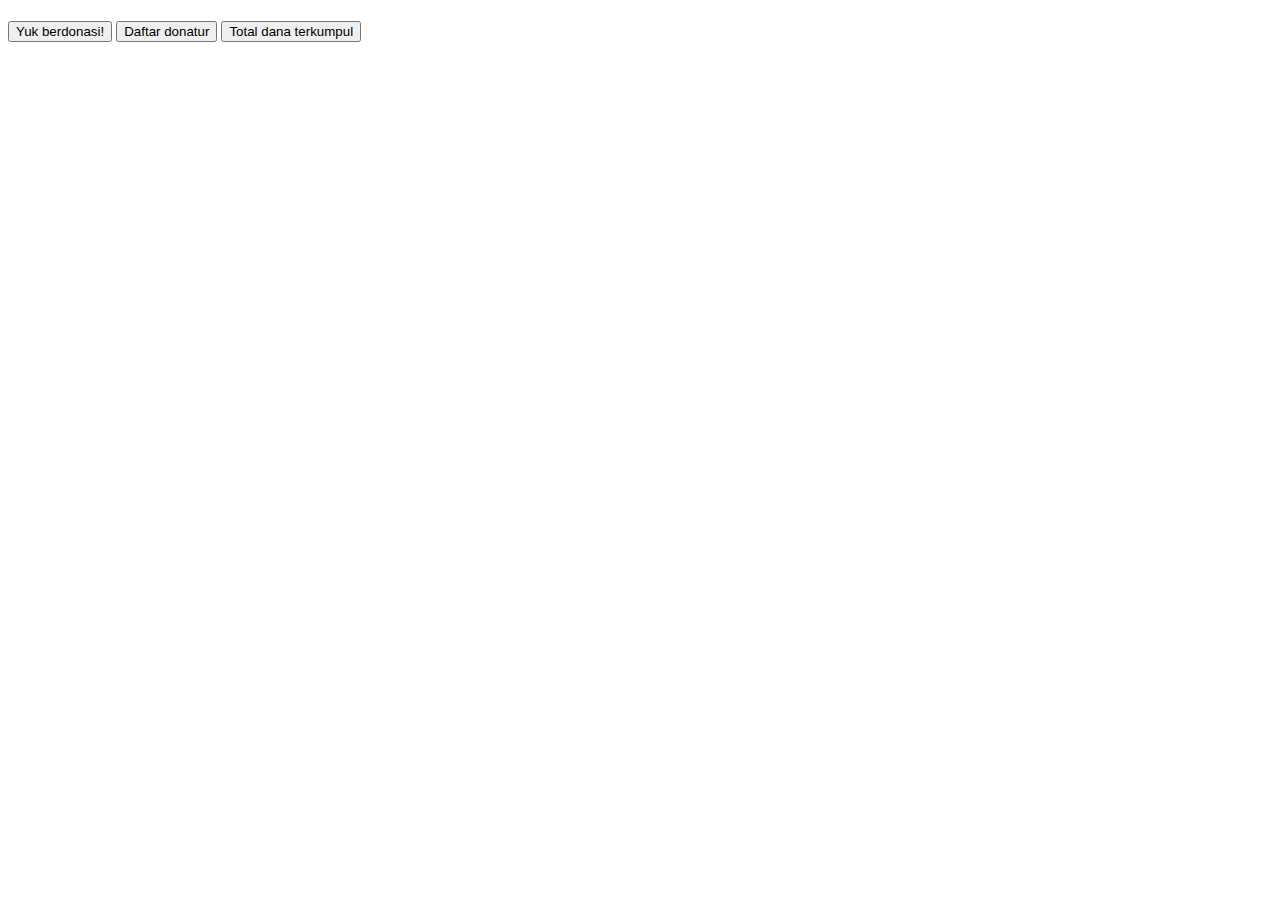
<file: src/main/resources/templates/index.html>
<!DOCTYPE html>
<html lang="en" xmlns:th="http://www.thymeleaf.org">
    <head>
        <title>Website Penggalangan Dana untuk Ijat</title>
        <link rel="stylesheet" th:href="@{style.css}">
    </head>

    <body>
        <div class="container">
            <h1 th:text="'Halo ' + ${namaKamu} + ', yuk bantu Ijat!'"></h1>
            <div class="button-container">
                <a href="/form-donasi"><button>Yuk berdonasi!</button></a>
                <a href="/daftar-donatur"><button>Daftar donatur</button></a>
                <a href="/total-donasi"><button>Total dana terkumpul</button></a>
            </div>
        </div>
    </body>
</html>
</file>
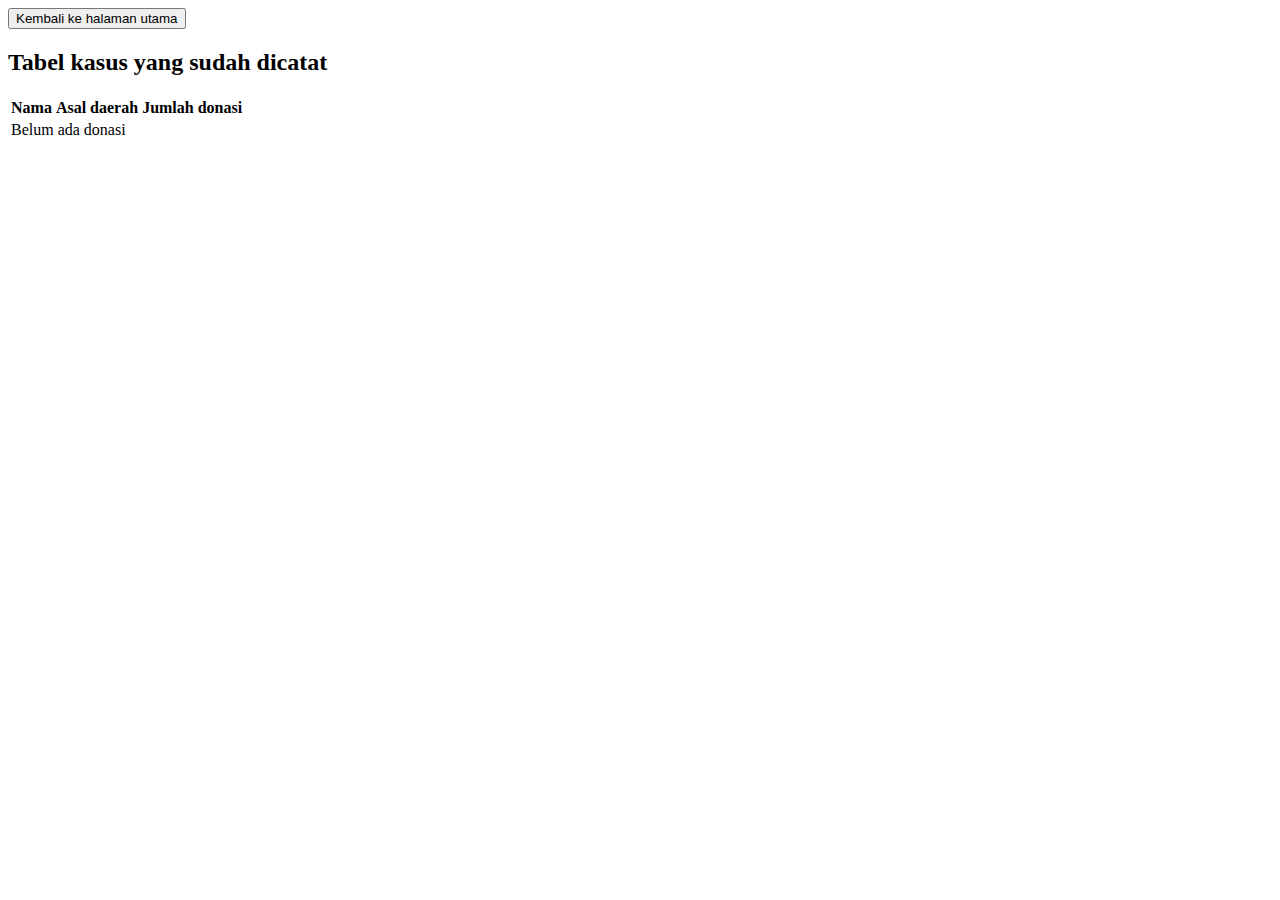
<file: src/main/resources/templates/daftar-donatur.html>
<!DOCTYPE html>
<html lang="en" xmlns:th="http://www.thymeleaf.org">
    <head>
        <title>Website Penggalangan Dana untuk Ijat</title>
        <link rel="stylesheet" th:href="@{style.css}">
    </head>

    <body>
        <div class="table-container">
            <a href="/"><button>Kembali ke halaman utama</button></a>
            <h2>Tabel kasus yang sudah dicatat</h2>
            <table>
                <thead>
                    <tr>
                    <th>Nama</th>
                    <th>Asal daerah</th>
                    <th>Jumlah donasi</th>
                    </tr>
                </thead>
                <tbody>
                    <!-- if block untuk meng-handle jika belum ada donatur -->
                    <tr th:if="${daftarDonatur.size()} == 0">
                        <td colspan="3"> Belum ada donasi </td>
                    </tr>
                    <!-- iterasi daftar donatur untuk ditampilkan dalam tabel -->
                    <tr th:each="donatur: ${daftarDonatur}">
                       <td><span th:text="${donatur.getNama()}"></span></td>
                       <td><span th:text="${donatur.getAsalDaerah()}"></span></td>
                       <td><span th:text="${donatur.getJumlahDonasi()}"></span></td>
                    </tr>
                </tbody>
            </table>
        </div>
    </body>
</html>
</file>
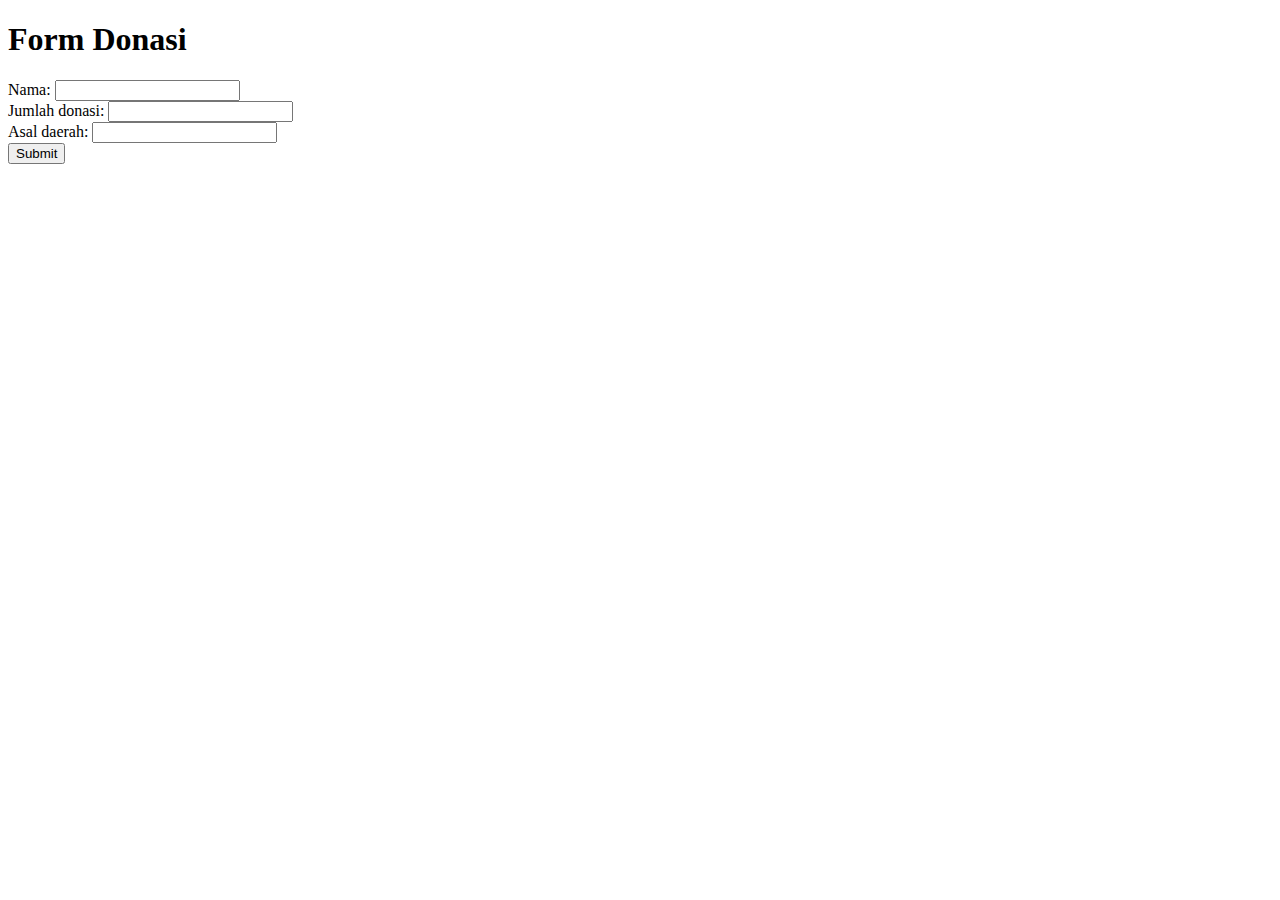
<file: src/main/resources/templates/form-donasi.html>
<!DOCTYPE html>
<html lang="en" xmlns:th="http://www.thymeleaf.org">
  <head>
    <title>Website Penggalangan Dana untuk Ijat</title>
    <link rel="stylesheet" th:href="@{style.css}" />
  </head>

  <body>
    <div class="container">
      <h1>Form Donasi</h1>
      <form
        action="#"
        th:action="@{/form-donasi}"
        th:object="${donatur}"
        method="post"
      >
        <div class="field">
           Nama: <input type="text" th:field="*{nama}" />
        </div>
        <div class="field">
          Jumlah donasi:
          <input type="text" th:field="*{jumlahDonasi}" />
        </div>
        <div class="field">
           Asal daerah: <input type="text" th:field="*{asalDaerah}" />
        </div>
        <div class="button-container">
          <input type="submit" value="Submit" />
        </div>
      </form>
    </div>
  </body>
</html>
</file>
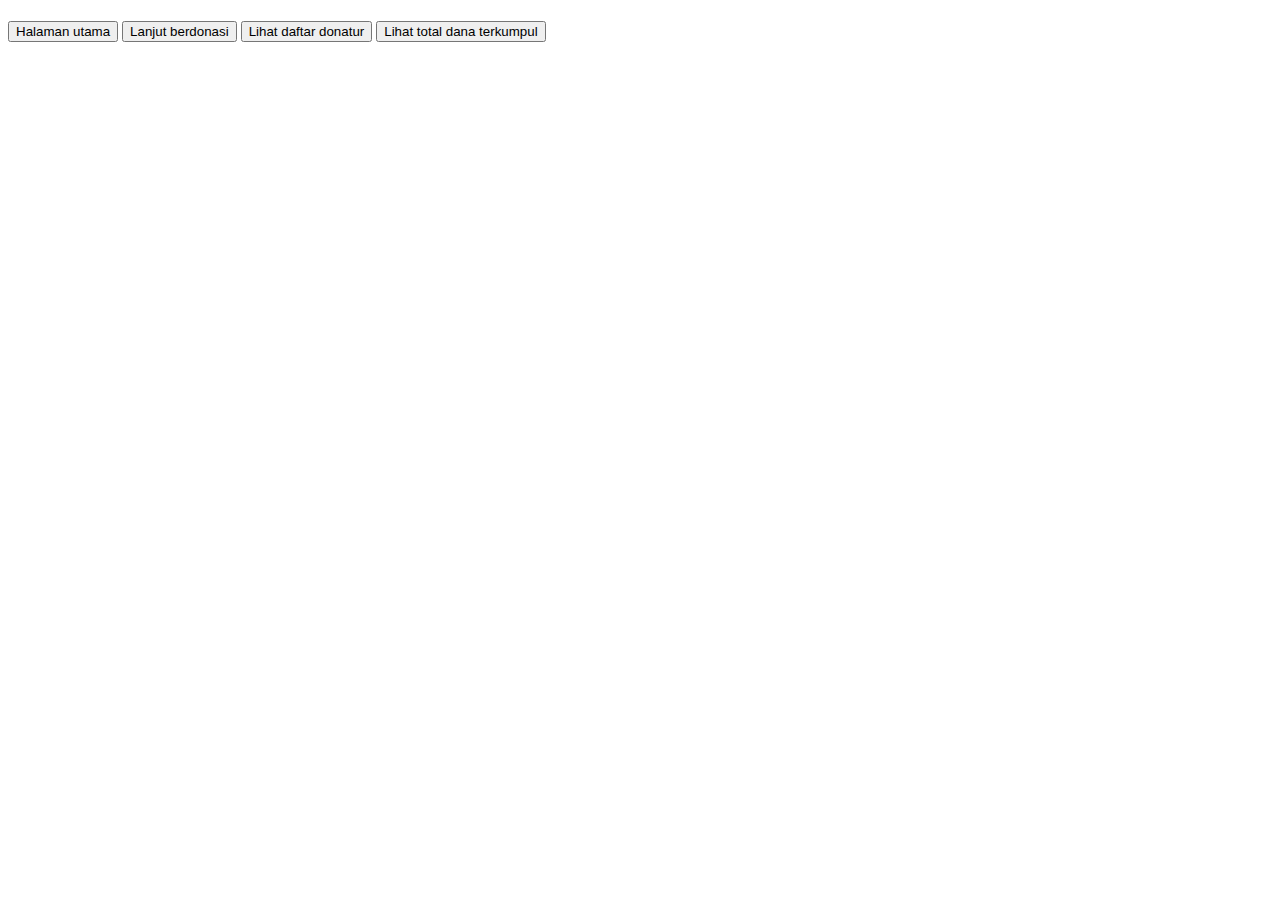
<file: src/main/resources/templates/hasil-form-donasi.html>
<!DOCTYPE html>
<html lang="en" xmlns:th="http://www.thymeleaf.org">
    <head>
        <title>Website Penggalangan Dana untuk Ijat</title>
        <link rel="stylesheet" th:href="@{style.css}">
    </head>

    <body>
        <div class="container">
           <h1 th:text="'Terima kasih telah membantu Ijat, ' + ${donatur.getNama()}"></h1>
            <div class="button-container">
                <a href="/"><button>Halaman utama</button></a>
                <a href="/form-donasi"><button>Lanjut berdonasi</button></a>
                <a href="/daftar-donatur"><button>Lihat daftar donatur</button></a>
                <a href="/total-donasi"><button>Lihat total dana terkumpul</button></a>
            </div>
        </div>
    </body>
</html>
</file>
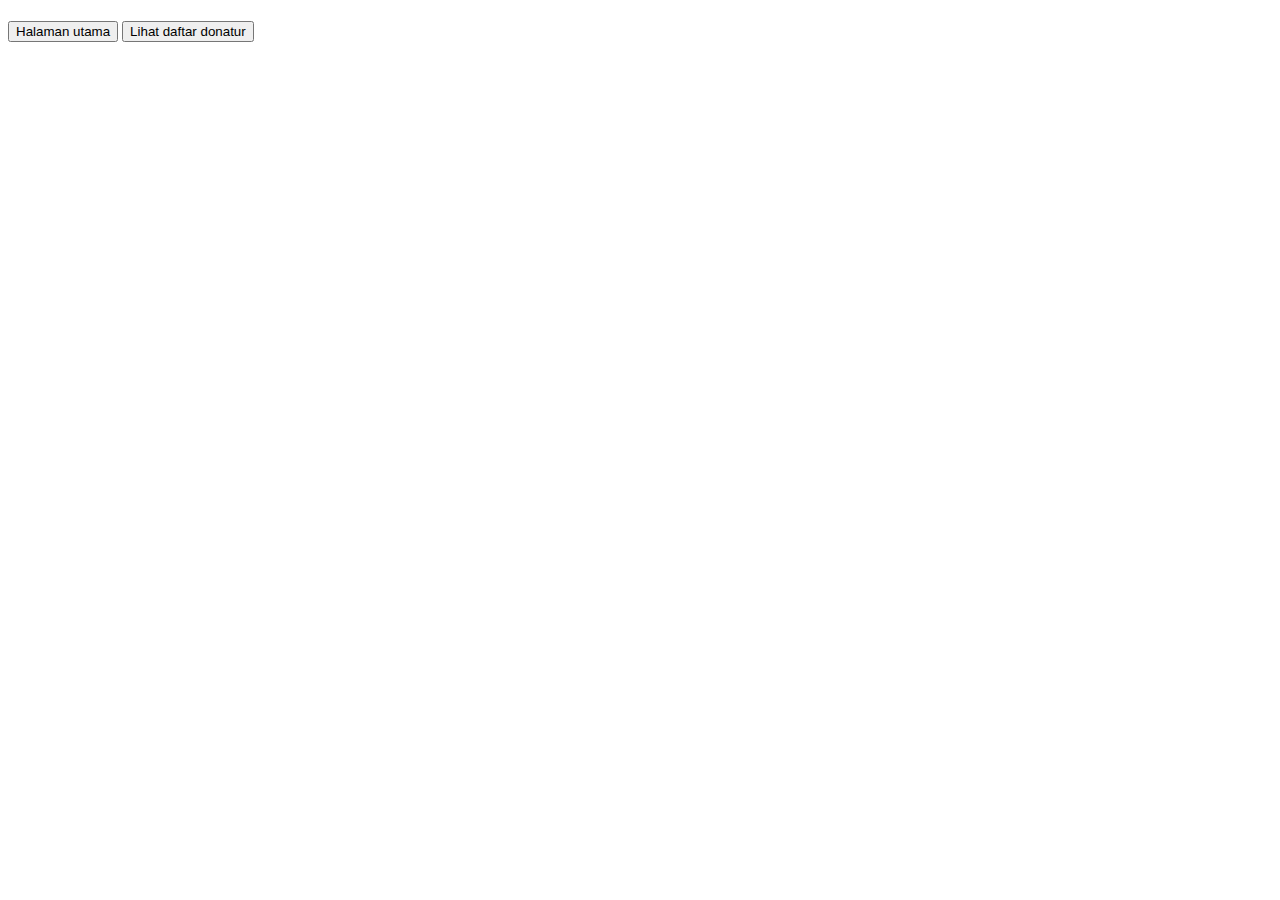
<file: src/main/resources/templates/total-donasi.html>
<!DOCTYPE html>
<html lang="en" xmlns:th="http://www.thymeleaf.org">
    <head>
        <title>Website Penggalangan Dana untuk Ijat</title>
        <link rel="stylesheet" th:href="@{style.css}">
    </head>

    <body>
        <div class="container">
           <h1 th:text="'Total dana terkumpul ' + ${danaTerkumpul} + ' ringgit'"></h1>
           <h2 th:text="${totalDonatur} + ' telah berdonasi untuk Ijat'"></h2>
            <div class="button-container">
                <a href="/"><button>Halaman utama</button></a>
                <a href="/daftar-donatur"><button>Lihat daftar donatur</button></a>
            </div>
        </div>
    </body>
</html>
</file>
